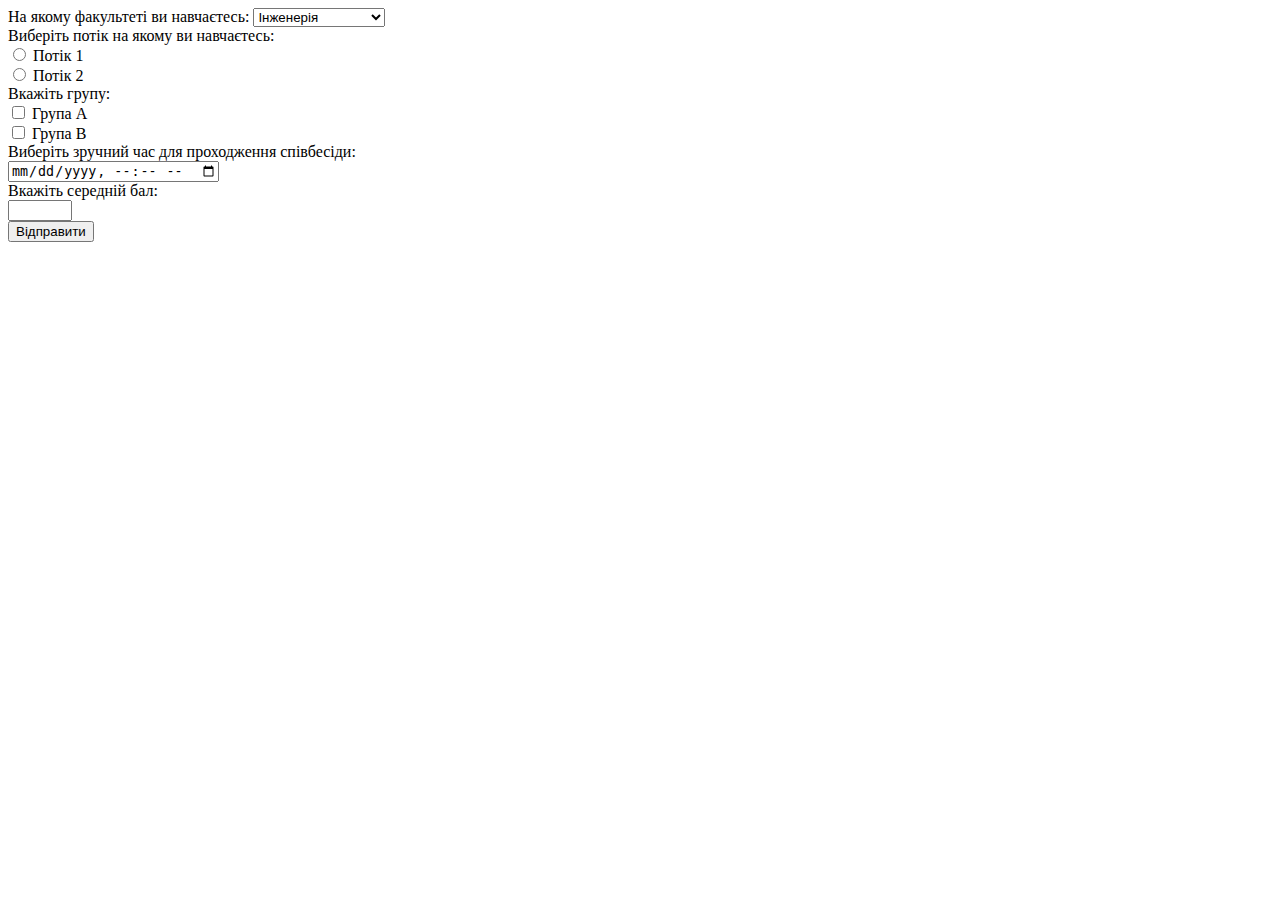
<file: блок 2/Lab1/index.html>
<!DOCTYPE html>
<html lang="en">
<head>
    <meta charset="UTF-8">
    <meta name="viewport" content="width=device-width, initial-scale=1.0">
    <title>Опитування</title>
</head>
<body>
    <form id="surveyForm">
        <label for="faculty">На якому факультеті ви навчаєтесь:</label>
        <select id="faculty" name="faculty">
            <option value="engineering">Інженерія</option>
            <option value="humanities">Гуманітарні науки</option>
            <option value="science">Природничі науки</option>
        </select><br>

        <label>Виберіть потік на якому ви навчаєтесь:</label><br>
        <input type="radio" id="stream1" name="stream" value="stream1">
        <label for="stream1">Потік 1</label><br>
        <input type="radio" id="stream2" name="stream" value="stream2">
        <label for="stream2">Потік 2</label><br>

        <label>Вкажіть групу:</label><br>
        <input type="checkbox" id="groupA" name="group" value="groupA">
        <label for="groupA">Група A</label><br>
        <input type="checkbox" id="groupB" name="group" value="groupB">
        <label for="groupB">Група B</label><br>

        <label for="interviewTime">Виберіть зручний час для проходження співбесіди:</label><br>
        <input type="datetime-local" id="interviewTime" name="interviewTime"><br>

        <label for="averageScore">Вкажіть середній бал:</label><br>
        <input type="number" id="averageScore" name="averageScore" min="0" max="100"><br>

        <button type="submit">Відправити</button>
    </form>

    <script>
        // Зберігаємо результати опитування у localStorage
        document.getElementById('surveyForm').addEventListener('submit', function(event) {
            event.preventDefault();
            const formData = new FormData(this);
            const surveyData = {};
            for (const [key, value] of formData.entries()) {
                surveyData[key] = value;
            }
            const surveys = JSON.parse(localStorage.getItem('surveys')) || [];
            surveys.push(surveyData);
            localStorage.setItem('surveys', JSON.stringify(surveys));
            alert('Дякуємо за участь у опитуванні!');
            this.reset();
        });

        // Приклади фільтрів за допомогою JavaScript
        const surveys = JSON.parse(localStorage.getItem('surveys')) || [];

        // Вивести на сторінку учасників опитування лише з одного факультету
        const engineeringStudents = surveys.filter(survey => survey.faculty === 'engineering');
        console.log('Учасники з факультету Інженерії:', engineeringStudents);

        // Вивести учасників, які можуть прийти на співбесіду в певний день і час
        const specificInterviewTime = '2024-04-04T12:00'; // Припустимо, це конкретний день і час
        const availableParticipants = surveys.filter(survey => new Date(survey.interviewTime) > new Date(specificInterviewTime));
        console.log('Учасники, які можуть прийти на співбесіду:', availableParticipants);

        // Вивести учасників з середнім балом від 3 до 4
        const filteredByScore = surveys.filter(survey => survey.averageScore >= 3 && survey.averageScore <= 4);
        console.log('Учасники з середнім балом від 3 до 4:', filteredByScore);
    </script>
</body>
</html>
</file>
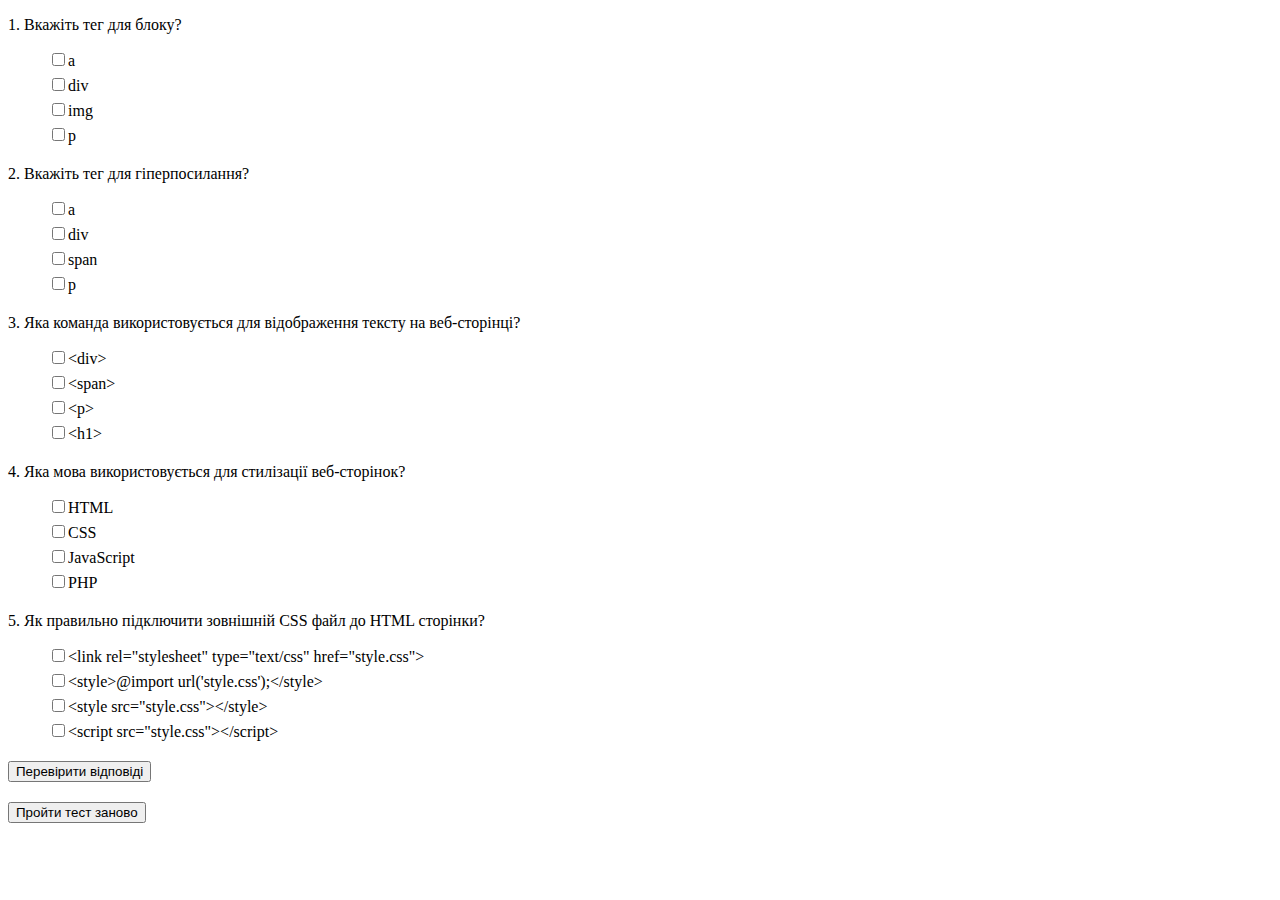
<file: блок 2/Lab2/index.html>
<!DOCTYPE html>
<html lang="en">
<head>
  <meta charset="UTF-8">
  <meta name="viewport" content="width=device-width, initial-scale=1.0">
  <title>Тест з WEB дизайну</title>
  <link rel="stylesheet" href="styles.css">
</head>
<body>
  <div id="test-container">
    
  </div>
  
  <button id="submit-btn">Перевірити відповіді</button>
  <button id="restart-btn">Пройти тест заново</button>

  <div id="result-container">
    <!-- Тут буде відображатися результат -->
  </div>

  <script src="script.js"></script>
</body>
</html>
</file>
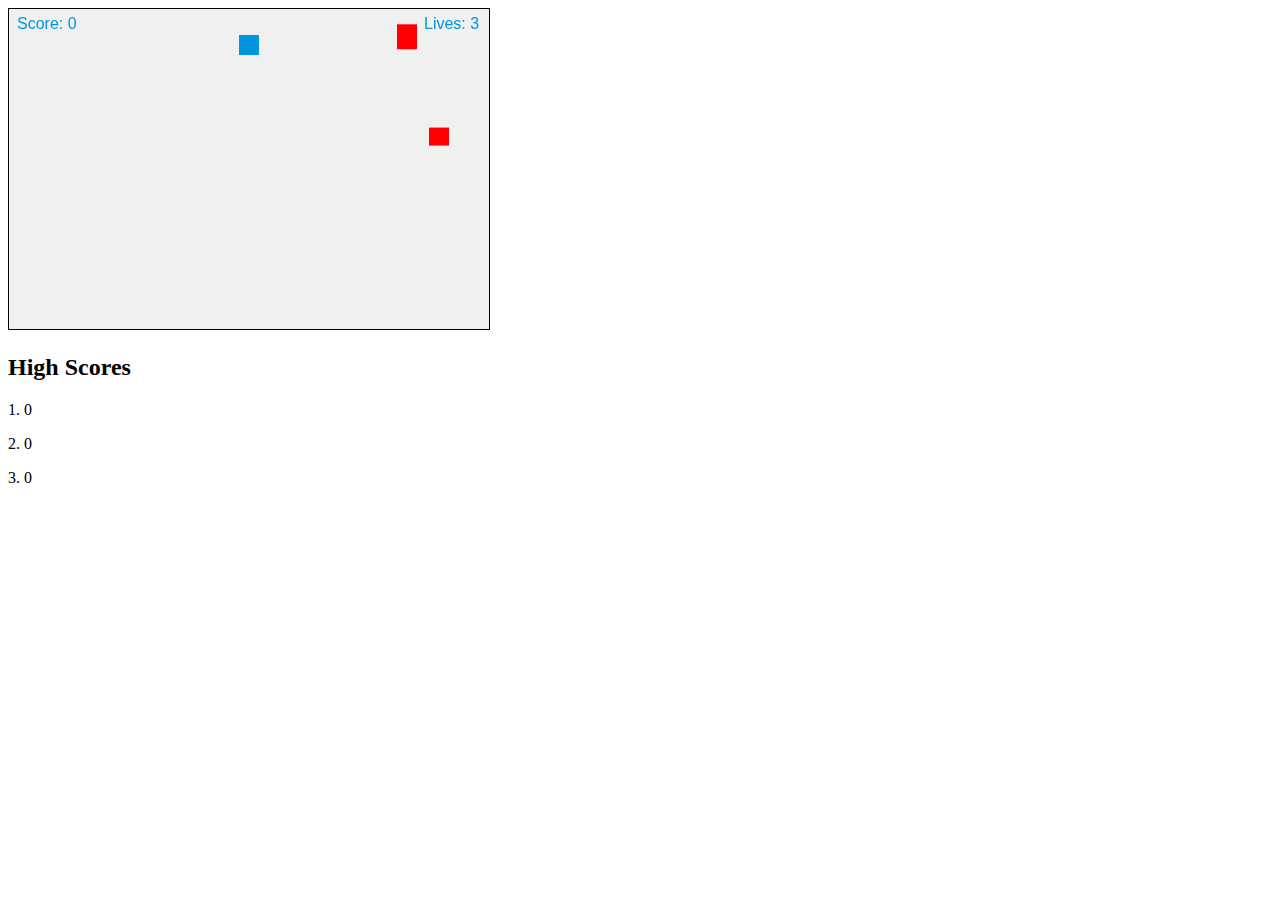
<file: блок 2/Lab3/index.html>
<!DOCTYPE html>
<html lang="en">
<head>
  <meta charset="UTF-8">
  <meta name="viewport" content="width=device-width, initial-scale=1.0">
  <title>Vertical Moving Cube Game with Obstacles</title>
  <style>
    canvas {
      border: 1px solid black;
      background-color: #f0f0f0;
    }
  </style>
</head>
<body>
  
  <canvas id="gameCanvas" width="480" height="320"></canvas>
  <button id="startAgainButton" style="display:none;">Start Again</button>
  <div id="highScores"></div>
  <script>
    const canvas = document.getElementById('gameCanvas');
    const ctx = canvas.getContext('2d');

    let cubeY = canvas.height / 2;
    let cubeWidth = 20;
    let cubeHeight = 20;
    let dy = -2;
    let score = 0;
    let lives = 3;
    let obstacles = [];
    let objects = [];
    let gameLoop;
    let highScores = [0, 0, 0];

    function drawCube() {
      ctx.clearRect(0, 0, canvas.width, canvas.height);
      ctx.beginPath();
      ctx.rect(canvas.width / 2 - cubeWidth / 2, cubeY, cubeWidth, cubeHeight);
      ctx.fillStyle = "#0095DD";
      ctx.fill();
      ctx.closePath();
    }

    function drawObstacles() {
      obstacles.forEach(function(obstacle, index) {
        ctx.beginPath();
        ctx.rect(obstacle.x, obstacle.y, obstacle.width, obstacle.height);
        ctx.fillStyle = "#FF0000";
        ctx.fill();
        ctx.closePath();
      });
    }

    function drawObjects() {
      objects.forEach(function(object, index) {
        ctx.beginPath();
        ctx.arc(object.x, object.y, object.radius, 0, Math.PI*2);
        ctx.fillStyle = "#00FF00";
        ctx.fill();
        ctx.closePath();
      });
    }

    function drawScore() {
      ctx.font = "16px Arial";
      ctx.fillStyle = "#0095DD";
      ctx.fillText("Score: " + score, 8, 20);
    }

    function drawLives() {
      ctx.font = "16px Arial";
      ctx.fillStyle = "#0095DD";
      ctx.fillText("Lives: " + lives, canvas.width - 65, 20);
    }

    function drawHighScores() {
      let highScoresText = "<h2>High Scores</h2>";
      for (let i = 0; i < highScores.length; i++) {
        highScoresText += "<p>" + (i + 1) + ". " + highScores[i] + "</p>";
      }
      document.getElementById('highScores').innerHTML = highScoresText;
    }

    function updateHighScores() {
      highScores.push(score);
      highScores.sort((a, b) => b - a);
      highScores = highScores.slice(0, 3);
    }

    function collisionDetection() {
      obstacles.forEach(function(obstacle, index) {
        if(cubeY < obstacle.y + obstacle.height &&
          cubeY + cubeHeight > obstacle.y &&
          canvas.width / 2 > obstacle.x &&
          canvas.width / 2 < obstacle.x + obstacle.width) {
          lives--;
          obstacles.splice(index, 1);
        }
      });

      objects.forEach(function(object, index) {
        let dx = canvas.width / 2 - object.x;
        let dy = cubeY - object.y;
        let distance = Math.sqrt(dx * dx + dy * dy);
        if (distance < cubeWidth + object.radius) {
          score += 10;
          objects.splice(index, 1);
        }
      });
    }

    function generateObstacle() {
      let obstacleHeight = Math.floor(Math.random() * 20) + 10;
      let obstacle = {
        x: canvas.width,
        y: Math.random() * (canvas.height - obstacleHeight),
        width: 20,
        height: obstacleHeight
      };
      obstacles.push(obstacle);
    }

    function generateObject() {
      let objectRadius = 10;
      let object = {
        x: canvas.width,
        y: Math.random() * canvas.height,
        radius: objectRadius
      };
      objects.push(object);
    }

    function draw() {
      drawCube();
      drawObstacles();
      drawObjects();
      drawScore();
      drawLives();
      drawHighScores();

      if(cubeY + dy < 0 || cubeY + dy > canvas.height - cubeHeight) {
        dy = -dy;
      }

      cubeY += dy;

      collisionDetection();

      obstacles.forEach(function(obstacle, index) {
        obstacle.x -= 2;
        if(obstacle.x + obstacle.width < 0) {
          obstacles.splice(index, 1);
        }
      });

      objects.forEach(function(object, index) {
        object.x -= 2;
        if(object.x + object.radius < 0) {
          objects.splice(index, 1);
        }
      });

      if(obstacles.length < 5 && Math.random() < 0.05) {
        generateObstacle();
      }

      if(objects.length < 5 && Math.random() < 0.03) {
        generateObject();
      }

      if(lives <= 0) {
        clearInterval(gameLoop);
        updateHighScores();
        ctx.font = "30px Arial";
        ctx.fillStyle = "#FF0000";
        ctx.fillText("Game Over!", canvas.width / 2 - 100, canvas.height / 2);
        document.getElementById('startAgainButton').style.display = "block";
      }
    }

    function startGame() {
      score = 0;
      lives = 3;
      obstacles = [];
      objects = [];
      gameLoop = setInterval(draw, 10);
      document.getElementById('startAgainButton').style.display = "none";
    }

    let startButton = document.getElementById('startAgainButton');
    startButton.addEventListener('click', startGame);

    document.addEventListener("keydown", moveCube);

    function moveCube(event) {
      if(event.key === "ArrowUp") {
        dy = -2;
      } else if(event.key === "ArrowDown") {
        dy = 2;
      }
    }

    startGame();
  </script>
</body>
</html>
</file>
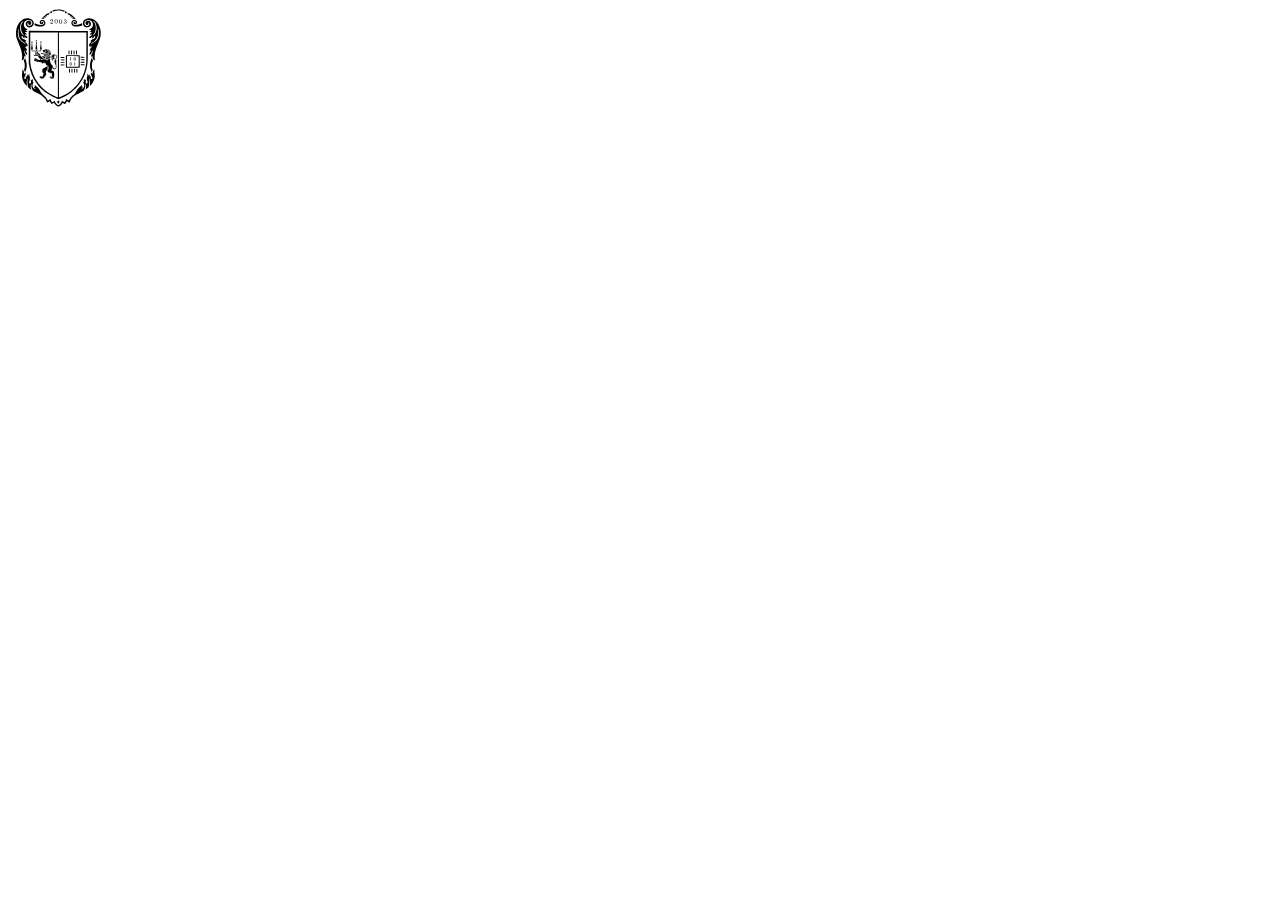
<file: блок 2/Lab3/svg.html>
<?xml version="1.0" encoding="UTF-8"?>
<!DOCTYPE svg PUBLIC "-//W3C//DTD SVG 1.1//EN" "http://www.w3.org/Graphics/SVG/1.1/DTD/svg11.dtd">
<svg version="1.0" xmlns="http://www.w3.org/2000/svg"
             width="100" height="100" viewBox="0 0 1621.000000 1848.000000"
             preserveAspectRatio="xMidYMid meet">
            
            <g transform="translate(0.000000,1848.000000) scale(0.100000,-0.100000)"
            fill="#000000" stroke="none">
            <path d="M8060 18193 c-383 -17 -748 -93 -1014 -213 -59 -26 -66 -32 -57 -48
            17 -32 117 -94 166 -103 54 -10 176 11 235 41 73 37 217 81 349 106 186 36
            548 45 752 19 164 -21 328 -62 437 -110 202 -89 307 -79 461 43 l23 19 -93 40
            c-232 101 -494 163 -809 193 -114 11 -344 17 -450 13z"/>
            <path d="M6760 17867 c-50 -33 -72 -78 -78 -156 -6 -83 8 -127 52 -170 82 -80
            226 -29 266 95 25 75 -16 179 -88 225 -56 36 -106 38 -152 6z"/>
            <path d="M9459 17867 c-107 -71 -106 -291 1 -348 81 -44 187 0 231 96 23 49
            24 78 4 136 -40 114 -154 171 -236 116z"/>
            <path d="M6495 17600 c-288 -81 -682 -334 -1059 -680 -173 -159 -354 -358
            -454 -500 l-44 -61 39 19 c104 53 355 113 601 143 56 7 102 15 102 18 0 4 -25
            23 -55 44 -64 44 -162 83 -234 93 -28 4 -51 10 -51 15 0 10 65 28 145 40 33 5
            151 12 263 16 111 3 202 9 202 12 -2 30 -137 135 -200 156 -28 9 -48 21 -45
            25 19 30 194 46 329 31 54 -6 101 -10 102 -8 2 2 -10 31 -26 65 -31 61 -98
            132 -125 132 -37 0 -10 18 42 29 78 15 231 14 338 -4 50 -8 94 -15 98 -15 13
            0 -27 51 -104 134 l-71 76 53 24 c30 13 102 38 162 56 59 18 107 37 107 42 0
            4 -4 8 -10 8 -13 0 -32 38 -39 76 l-6 31 -60 -17z"/>
            <path d="M9796 17586 c-4 -19 -15 -45 -26 -59 l-20 -25 32 -11 c18 -5 74 -22
            123 -37 100 -29 185 -63 184 -73 0 -3 -28 -28 -61 -56 -55 -45 -121 -136 -108
            -148 3 -2 41 2 85 10 88 16 341 13 385 -4 24 -10 24 -10 -11 -22 -60 -19 -138
            -108 -155 -174 l-6 -27 58 7 c110 15 294 9 359 -11 l60 -18 -51 -17 c-73 -25
            -137 -65 -178 -113 -20 -23 -36 -45 -36 -48 0 -4 91 -10 203 -13 205 -6 304
            -17 361 -41 l31 -13 -60 -13 c-94 -19 -159 -47 -215 -92 -28 -22 -49 -42 -47
            -44 2 -3 76 -16 163 -29 238 -37 371 -71 492 -126 l62 -28 -59 87 c-266 387
            -791 836 -1224 1048 -107 52 -297 124 -328 124 -4 0 -10 -15 -13 -34z"/>
            <path d="M2330 16563 c-317 -34 -630 -149 -880 -325 -132 -92 -150 -108 -285
            -243 -158 -158 -213 -224 -328 -401 -370 -565 -548 -1333 -487 -2100 30 -369
            97 -591 418 -1389 347 -865 352 -876 462 -1210 87 -264 157 -542 195 -780 26
            -163 55 -465 55 -578 0 -143 -33 -481 -59 -617 -12 -58 -21 -109 -21 -114 0
            -5 23 -6 52 -3 97 12 216 88 301 192 93 114 107 163 107 371 0 146 12 222 40
            264 19 27 76 -47 101 -132 12 -40 25 -77 29 -81 10 -11 46 53 70 124 35 104
            19 217 -47 339 -100 181 -125 235 -157 331 -56 167 -67 350 -28 449 l10 25 5
            -25 c3 -14 18 -81 33 -150 28 -133 80 -293 120 -372 29 -57 205 -243 288 -305
            73 -54 77 -50 84 87 8 159 -18 240 -142 446 -92 154 -114 206 -119 276 -4 65
            4 74 39 45 41 -34 101 -70 158 -95 l48 -22 -6 58 c-23 194 -88 326 -248 503
            -66 74 -118 140 -151 192 -21 33 -14 34 64 11 75 -22 140 -57 182 -96 l35 -34
            6 28 c12 62 -20 161 -78 243 -20 27 -32 51 -27 53 13 4 126 -43 163 -69 18
            -12 50 -40 71 -61 21 -21 42 -38 47 -38 16 0 41 145 41 236 0 177 -52 274
            -251 472 -95 96 -143 152 -159 186 -12 26 -19 51 -16 55 4 3 51 6 106 6 54 0
            99 1 99 1 0 18 -39 98 -66 135 -52 71 -144 132 -317 210 -160 73 -249 117
            -307 154 -121 77 -199 196 -208 317 -5 66 -4 68 31 103 32 32 40 35 90 35 49
            0 58 -3 80 -30 14 -16 33 -53 42 -82 27 -82 71 -164 107 -197 43 -41 121 -69
            210 -78 l72 -6 -36 64 c-50 91 -71 162 -65 216 2 24 7 46 10 49 12 12 56 -23
            139 -111 49 -51 109 -103 137 -118 61 -34 148 -51 214 -42 l50 7 -6 77 c-10
            153 -69 233 -252 343 -61 37 -122 79 -137 95 -34 36 -58 92 -58 138 0 32 2 35
            30 35 40 0 121 -32 202 -79 l66 -39 5 24 c9 49 -3 156 -23 202 -28 62 -57 92
            -162 164 -72 49 -118 93 -118 111 0 3 46 8 103 11 56 4 131 14 167 22 75 17
            170 53 170 64 0 5 -15 12 -32 15 -108 23 -365 199 -328 224 8 6 27 11 41 11
            42 0 191 41 240 66 55 27 101 65 129 104 l20 28 -67 12 c-297 51 -561 299
            -618 580 -26 124 -31 360 -11 460 34 170 139 358 249 448 89 72 185 128 286
            167 118 46 199 58 344 53 146 -5 244 -35 376 -113 244 -146 343 -379 266 -624
            -44 -139 -143 -247 -290 -318 -242 -115 -471 -60 -567 135 -30 61 -33 74 -33
            162 0 83 4 103 28 155 46 98 102 145 173 145 l37 0 -20 -22 c-83 -92 -91 -226
            -18 -335 69 -104 236 -151 343 -95 61 32 120 95 150 161 23 48 27 69 27 156 0
            92 -3 106 -32 167 -112 237 -424 338 -670 217 -239 -116 -368 -422 -298 -703
            34 -135 138 -272 269 -357 215 -140 530 -158 756 -44 240 122 431 416 447 691
            26 424 -334 810 -838 899 -78 14 -368 19 -469 8z m-601 -500 c-7 -10 -22 -27
            -33 -39 -53 -54 -139 -167 -201 -264 -175 -272 -245 -621 -217 -1080 14 -217
            39 -352 103 -545 79 -240 211 -464 362 -616 l69 -70 -39 7 c-111 19 -283 151
            -364 277 -193 300 -311 726 -311 1117 0 228 43 457 127 665 107 266 242 436
            416 523 93 46 108 51 88 25z m-855 -1527 c-35 -204 -47 -356 -48 -636 -1 -347
            6 -396 108 -745 38 -129 132 -315 218 -431 143 -191 318 -346 623 -551 234
            -158 328 -257 363 -386 l11 -38 -23 18 c-13 10 -55 43 -93 74 -70 58 -480 332
            -543 364 -45 22 -101 68 -219 175 -244 221 -383 433 -480 731 -117 357 -136
            618 -76 1019 39 263 75 390 131 457 35 42 42 29 28 -51z"/>
            <path d="M13587 16560 c-254 -40 -463 -144 -632 -314 -88 -89 -107 -114 -153
            -206 -66 -132 -83 -197 -89 -336 -12 -244 81 -466 264 -633 76 -70 209 -141
            313 -167 91 -23 315 -15 418 15 247 72 415 229 478 446 23 80 23 240 0 321
            -66 230 -228 389 -430 425 -224 38 -456 -60 -532 -226 -132 -287 66 -607 327
            -531 190 55 262 269 138 410 -22 24 -39 47 -39 50 0 15 71 4 111 -17 158 -84
            191 -360 60 -509 -76 -85 -206 -134 -331 -125 -189 15 -379 135 -447 284 -25
            55 -53 191 -53 260 0 128 54 248 160 353 61 62 95 86 186 132 148 75 228 92
            388 85 147 -6 233 -29 371 -97 129 -64 243 -153 296 -232 136 -200 186 -401
            160 -643 -14 -129 -32 -198 -78 -291 -105 -212 -331 -394 -546 -441 -42 -9
            -77 -19 -77 -23 0 -4 15 -24 34 -46 61 -71 180 -119 369 -149 l38 -6 -20 -25
            c-52 -67 -236 -181 -318 -199 -49 -10 -48 -21 2 -44 68 -32 157 -50 283 -57
            77 -5 112 -11 112 -19 0 -20 -42 -59 -116 -107 -143 -92 -176 -144 -182 -290
            l-4 -98 108 56 c68 35 127 58 155 61 l47 5 -4 -40 c-8 -95 -50 -144 -194 -230
            -176 -105 -242 -195 -256 -351 l-7 -69 56 -7 c31 -4 77 -2 106 4 95 20 129 45
            264 191 43 45 112 89 123 77 2 -2 0 -38 -6 -81 -8 -66 -20 -101 -77 -233 -7
            -18 68 -17 142 2 100 26 109 36 219 248 60 113 74 127 131 127 61 0 98 -21
            120 -66 25 -53 15 -115 -34 -213 -53 -105 -108 -149 -301 -243 -387 -187 -403
            -196 -461 -253 -45 -44 -119 -155 -119 -178 0 -3 24 -3 54 0 30 3 75 2 100 -1
            55 -9 58 -23 21 -94 -30 -57 -49 -79 -140 -157 -237 -204 -283 -331 -234 -647
            6 -38 15 -68 19 -68 5 0 17 10 27 23 43 55 183 136 262 152 l35 7 -32 -40
            c-52 -65 -84 -147 -90 -226 l-5 -71 41 37 c58 53 138 91 235 112 15 4 27 2 27
            -3 0 -14 -109 -156 -166 -216 -145 -155 -223 -311 -240 -485 l-7 -72 62 32
            c35 17 82 49 106 71 l44 40 7 -38 c13 -68 -18 -154 -111 -308 -104 -171 -127
            -231 -133 -349 -5 -89 12 -226 28 -226 17 0 133 95 176 145 165 191 248 361
            306 629 13 58 26 106 30 106 16 0 30 -121 25 -220 -8 -167 -69 -345 -176 -520
            -98 -161 -117 -303 -56 -437 30 -68 52 -95 59 -72 2 8 12 42 22 77 18 67 72
            141 92 128 22 -13 32 -84 37 -244 5 -183 22 -254 81 -341 85 -126 229 -227
            341 -238 53 -6 55 -5 49 15 -14 44 -46 251 -52 332 -3 47 -10 118 -15 158 -17
            134 -10 374 16 601 66 572 191 980 635 2076 345 851 399 1035 456 1550 19 175
            14 535 -10 720 -103 784 -428 1448 -903 1845 -293 244 -595 385 -953 445 -112
            19 -458 28 -543 15z m1070 -501 c174 -66 286 -176 393 -389 159 -316 235 -774
            186 -1110 -48 -324 -152 -611 -304 -843 -77 -117 -247 -243 -357 -263 l-39 -7
            44 53 c79 93 162 202 241 318 86 126 147 271 199 478 45 178 54 275 55 559 0
            227 -3 276 -22 384 -56 304 -179 549 -378 749 -51 50 -89 92 -84 92 5 0 34
            -10 66 -21z m857 -1481 c52 -70 80 -168 123 -433 33 -210 37 -455 10 -630 -24
            -151 -83 -404 -118 -498 -38 -104 -116 -251 -186 -350 -62 -87 -245 -278 -353
            -368 -36 -30 -67 -57 -70 -60 -3 -4 -48 -28 -100 -54 -52 -26 -117 -64 -145
            -85 -27 -20 -117 -85 -200 -143 -82 -59 -163 -119 -180 -133 -16 -15 -43 -39
            -59 -53 l-29 -26 7 35 c22 119 120 228 341 376 440 295 624 490 790 838 98
            205 143 371 166 617 19 211 4 616 -37 947 -7 61 4 67 40 20z"/>
            <path d="M6843 16416 c-65 -21 -113 -55 -144 -105 -24 -37 -29 -56 -29 -107 0
            -54 3 -66 29 -93 64 -68 158 -12 125 74 -4 9 -26 25 -50 36 -48 20 -53 35 -27
            79 38 66 173 100 243 62 52 -28 83 -93 76 -159 -9 -81 -59 -179 -128 -253 -13
            -14 -50 -54 -82 -90 -33 -36 -75 -83 -95 -105 -86 -95 -121 -140 -121 -157 0
            -17 16 -18 264 -18 146 0 267 3 269 8 3 4 8 60 12 125 7 112 7 117 -12 117
            -16 0 -23 -13 -36 -60 -25 -89 -37 -94 -203 -88 -75 3 -140 10 -146 16 -16 16
            5 43 89 113 125 103 145 120 205 183 75 77 102 132 102 211 0 36 -7 72 -17 91
            -26 51 -92 100 -156 118 -68 19 -111 19 -168 2z"/>
            <path d="M7700 16421 c-105 -34 -173 -118 -205 -253 -18 -75 -20 -256 -4 -330
            44 -204 184 -306 353 -256 52 16 124 87 155 153 65 140 64 402 -4 535 -24 48
            -82 108 -129 132 -43 22 -127 32 -166 19z m146 -72 c60 -56 84 -157 84 -351
            -1 -271 -50 -388 -165 -388 -67 0 -117 42 -143 119 -23 67 -34 256 -23 387 14
            159 42 227 106 255 36 16 113 4 141 -22z"/>
            <path d="M8535 16421 c-151 -39 -235 -215 -222 -466 13 -250 112 -385 281
            -385 177 0 286 163 285 430 0 255 -95 407 -264 424 -27 3 -63 1 -80 -3z m129
            -61 c76 -47 100 -150 94 -408 -4 -159 -7 -183 -29 -237 -29 -71 -71 -105 -131
            -105 -69 0 -116 40 -146 125 -14 41 -17 85 -17 255 0 246 9 294 66 351 34 34
            45 39 85 39 29 0 59 -8 78 -20z"/>
            <path d="M9332 16411 c-88 -30 -132 -85 -132 -166 0 -73 53 -108 108 -69 30
            21 28 54 -8 99 -29 37 -30 39 -13 58 44 49 152 63 211 27 43 -27 62 -74 62
            -157 0 -75 -20 -121 -62 -144 -13 -7 -59 -16 -103 -19 -72 -4 -80 -7 -80 -25
            0 -18 7 -20 85 -20 143 0 183 -41 184 -190 1 -92 -17 -134 -74 -172 -26 -18
            -47 -23 -102 -23 -80 0 -129 18 -154 55 -17 27 -17 27 19 60 41 38 48 75 21
            113 -22 31 -73 30 -104 -3 -19 -20 -24 -36 -23 -73 2 -120 95 -192 247 -192
            148 0 251 61 282 167 34 119 -19 225 -134 270 l-43 16 50 28 c69 40 94 79 99
            154 6 96 -42 171 -132 205 -53 20 -147 20 -204 1z"/>
            <path d="M5072 16250 c-167 -44 -282 -149 -333 -305 -20 -60 -21 -74 -12 -145
            17 -129 75 -220 174 -275 51 -28 61 -30 164 -30 124 0 170 15 240 76 46 41 70
            91 86 183 14 80 3 129 -35 165 -49 46 -167 37 -227 -17 -33 -30 -42 -76 -26
            -140 11 -41 -11 -52 -59 -29 -47 23 -74 70 -74 131 0 131 100 207 277 208 70
            1 90 -3 137 -26 157 -77 220 -270 141 -433 -97 -197 -360 -305 -670 -273 -366
            37 -833 190 -1009 329 -21 17 -39 31 -40 31 0 0 -1 -46 -2 -103 -1 -96 -16
            -168 -59 -269 -5 -13 4 -22 44 -42 269 -137 707 -229 1091 -229 348 -1 571 71
            724 233 74 80 107 138 141 255 47 159 37 314 -31 447 -59 117 -201 227 -340
            263 -79 21 -212 18 -302 -5z"/>
            <path d="M11021 16255 c-150 -28 -302 -132 -375 -257 -88 -151 -87 -379 2
            -554 57 -111 176 -226 297 -287 59 -29 162 -62 259 -83 322 -68 975 25 1319
            188 98 47 93 35 62 143 -9 33 -19 111 -22 173 -3 61 -8 112 -12 112 -3 0 -29
            -16 -56 -36 -159 -114 -446 -218 -799 -291 -167 -34 -410 -39 -516 -10 -108
            29 -205 81 -266 141 -148 148 -152 322 -12 471 95 102 194 127 331 85 110 -34
            179 -132 161 -233 -8 -53 -51 -97 -94 -97 l-31 0 7 49 c13 99 -58 171 -168
            171 -51 0 -59 -3 -85 -33 -37 -42 -57 -112 -51 -179 12 -138 102 -218 270
            -239 134 -17 231 16 301 104 69 84 92 161 85 281 -9 131 -54 214 -161 293
            -111 81 -293 117 -446 88z"/>
            <path d="M2700 11384 c0 -3091 -2 -2965 51 -3339 182 -1291 696 -2551 1461
            -3575 89 -119 206 -269 218 -280 3 -3 25 -30 50 -60 49 -60 62 -75 206 -234
            122 -135 398 -412 519 -519 50 -44 106 -94 125 -111 446 -398 1118 -845 1737
            -1154 292 -147 751 -345 1035 -447 l77 -27 98 32 c328 109 789 314 1158 516
            399 218 873 529 1190 783 90 72 299 243 305 251 3 3 46 42 95 85 193 170 381
            355 548 540 50 55 106 118 126 140 20 22 63 72 95 110 32 39 66 80 76 91 10
            12 58 73 107 135 862 1103 1400 2431 1587 3919 58 462 56 322 56 3284 l0 2726
            -5460 2 -5460 3 0 -2871z m4197 2566 l1183 0 0 -5989 0 -5990 -52 18 c-187 64
            -589 241 -873 383 -338 170 -562 299 -870 503 -451 299 -811 592 -1175 955
            -940 941 -1601 2120 -1934 3455 -63 255 -130 609 -155 825 -6 52 -17 131 -23
            175 -9 60 -13 795 -15 2879 l-3 2799 1366 -6 c752 -4 1900 -7 2551 -7z m6452
            -2707 c-3 -1490 -9 -2726 -13 -2748 -4 -22 -16 -119 -27 -215 -87 -756 -287
            -1523 -577 -2200 -141 -331 -359 -742 -564 -1065 -167 -263 -458 -649 -649
            -860 -20 -22 -62 -69 -94 -105 -68 -77 -394 -402 -480 -481 -132 -118 -213
            -189 -270 -235 -33 -26 -62 -51 -65 -54 -3 -3 -45 -37 -95 -76 -551 -434
            -1171 -804 -1805 -1077 -159 -68 -394 -157 -416 -157 -12 0 -14 961 -14 5990
            l0 5990 2538 0 2537 0 -6 -2707z"/>
            <path d="M4082 12582 c-22 -22 -48 -54 -56 -69 -22 -44 -35 -131 -25 -168 10
            -37 22 -49 62 -64 26 -10 27 -10 20 17 -11 36 -8 92 7 136 14 44 22 45 42 3
            27 -56 31 -94 14 -128 l-15 -31 27 7 c53 13 72 42 72 109 0 68 -27 137 -77
            195 l-30 34 -41 -41z"/>
            <path d="M3245 12289 c-46 -52 -65 -96 -65 -154 0 -62 22 -110 59 -129 16 -9
            32 -16 34 -16 3 0 -2 19 -10 43 -16 45 -8 93 22 132 13 17 16 18 25 5 17 -26
            23 -101 12 -138 -6 -20 -10 -37 -9 -38 1 -2 17 4 35 13 36 18 62 58 62 97 0
            59 -84 226 -114 226 -7 0 -30 -18 -51 -41z"/>
            <path d="M4905 12303 c-89 -96 -103 -250 -27 -295 l27 -16 0 71 c0 40 6 86 14
            102 l13 30 20 -39 c16 -32 19 -52 15 -103 l-5 -62 30 15 c36 18 58 68 58 127
            0 42 -33 106 -93 180 -19 22 -22 22 -52 -10z"/>
            <path d="M4050 11980 l0 -230 70 0 70 0 0 230 0 230 -70 0 -70 0 0 -230z"/>
            <path d="M3220 11780 l0 -150 70 0 70 0 0 150 0 150 -70 0 -70 0 0 -150z"/>
            <path d="M4870 11780 l0 -150 60 0 60 0 0 150 0 150 -60 0 -60 0 0 -150z"/>
            <path d="M4017 11603 c4 -89 0 -137 -23 -268 -20 -118 -28 -196 -28 -295 l-1
            -135 150 0 150 0 8 55 c10 69 -4 207 -40 382 -19 97 -27 165 -27 250 l-1 118
            -96 0 -97 0 5 -107z"/>
            <path d="M3204 11483 c-1 -81 -8 -137 -28 -223 -30 -126 -48 -272 -39 -326 l6
            -35 150 2 149 1 -4 121 c-4 87 -13 155 -33 237 -22 88 -29 141 -29 223 l-1
            107 -85 0 -86 0 0 -107z"/>
            <path d="M4858 11508 c3 -65 -4 -122 -33 -262 -27 -137 -35 -197 -33 -260 l3
            -81 150 0 150 0 3 40 c5 60 -15 211 -43 327 -19 77 -25 130 -25 211 l0 107
            -87 0 -88 0 3 -82z"/>
            <path d="M6115 10831 c-66 -25 -72 -26 -100 -11 -49 25 -155 17 -260 -20 -88
            -31 -135 -41 -265 -61 -101 -15 -156 -36 -190 -75 -39 -45 -38 -70 6 -134 20
            -29 53 -83 73 -121 29 -53 40 -66 51 -59 8 6 61 10 118 10 82 0 110 -4 141
            -19 56 -29 129 -108 141 -152 14 -52 -4 -118 -44 -166 -30 -34 -37 -37 -98
            -41 -77 -5 -218 27 -261 59 -16 11 -30 19 -33 17 -2 -3 -7 -32 -10 -65 -5 -46
            -3 -68 12 -98 35 -75 163 -99 236 -43 71 54 150 56 219 7 l26 -18 6 58 c2 32
            13 73 22 92 22 42 74 109 85 109 5 0 23 -12 40 -26 17 -15 32 -25 33 -23 2 2
            11 31 21 64 10 33 28 79 40 102 l21 43 62 -60 62 -59 11 37 c5 20 10 48 10 62
            0 32 18 98 29 104 5 3 22 -17 39 -44 17 -27 48 -60 69 -73 l38 -25 12 22 c7
            11 17 44 24 73 l12 52 28 -24 c35 -29 129 -65 170 -65 36 0 89 21 107 43 12
            13 6 17 -45 27 -81 17 -184 61 -235 102 -66 53 -65 53 -87 3 -22 -50 -41 -59
            -41 -20 0 32 -26 85 -42 85 -6 0 -42 -32 -79 -72 -38 -40 -71 -69 -75 -65 -7
            7 45 113 80 160 11 16 36 38 54 49 63 39 83 144 39 209 -57 85 -143 101 -272
            50z m195 -109 c0 -37 -15 -66 -53 -107 -11 -11 -26 -30 -34 -42 -22 -33 -37
            -29 -77 20 -40 49 -66 104 -66 142 l0 25 115 0 115 0 0 -38z m-372 -191 c47
            -24 52 -41 21 -72 -15 -15 -27 -19 -42 -13 -36 12 -203 16 -241 5 -46 -12 -49
            7 -6 47 21 20 30 39 30 60 0 17 5 43 10 57 8 20 7 30 -5 41 -15 16 -21 65 -8
            78 4 4 50 -36 102 -88 53 -52 115 -104 139 -115z"/>
            <path d="M6140 10692 c0 -4 13 -23 29 -42 l29 -35 27 25 c15 14 31 33 36 43 9
            15 4 17 -56 17 -36 0 -65 -4 -65 -8z"/>
            <path d="M5766 10564 c-3 -9 -6 -21 -6 -28 0 -15 56 -36 96 -36 27 1 27 2 9
            12 -11 6 -36 24 -56 40 -31 24 -38 25 -43 12z"/>
            <path d="M3082 10823 c2 -10 18 -28 37 -40 31 -21 45 -23 173 -23 140 0 170 6
            195 39 30 39 21 41 -198 41 -193 0 -210 -1 -207 -17z"/>
            <path d="M3890 10827 c0 -8 12 -24 26 -38 24 -23 33 -24 176 -27 83 -2 161 -1
            174 2 25 7 84 53 84 67 0 5 -98 9 -230 9 -184 0 -230 -3 -230 -13z"/>
            <path d="M4730 10829 c0 -6 13 -24 29 -40 l29 -29 142 0 c156 0 198 11 218 55
            l12 25 -215 0 c-147 0 -215 -3 -215 -11z"/>
            <path d="M3240 10641 c0 -69 26 -116 80 -143 32 -17 91 -18 793 -18 820 0 795
            -2 847 54 20 22 25 40 28 96 l4 70 -51 0 -51 0 0 -43 c0 -80 11 -78 -381 -75
            l-344 3 1 58 1 57 -53 0 -54 0 0 -60 0 -60 -350 0 c-394 0 -370 -5 -370 79 l0
            41 -50 0 -50 0 0 -59z"/>
            <path d="M6453 10614 c-17 -8 -39 -25 -49 -35 -17 -19 -17 -20 6 -26 14 -4 54
            -22 90 -40 89 -45 161 -53 220 -23 l44 22 -47 18 c-25 10 -69 34 -96 54 -59
            44 -120 55 -168 30z"/>
            <path d="M3913 10438 c-27 -13 -40 -69 -25 -103 22 -47 168 -58 206 -16 59 65
            -91 163 -181 119z"/>
            <path d="M4143 10422 c-10 -6 -10 -16 -1 -46 9 -29 9 -42 -1 -58 -7 -11 -11
            -21 -9 -22 2 -2 33 -11 70 -20 l67 -18 3 -158 c3 -143 5 -161 24 -187 41 -55
            76 -66 218 -72 l131 -6 -1 -35 c-1 -19 -4 -65 -8 -103 l-8 -68 -109 3 c-104 3
            -109 2 -109 -17 0 -11 19 -52 42 -90 41 -67 43 -73 43 -152 0 -80 1 -82 20
            -69 20 13 79 84 88 108 4 10 10 8 21 -6 27 -33 20 -97 -18 -170 -20 -38 -30
            -66 -23 -66 29 0 81 21 123 50 l47 31 -5 -44 c-3 -26 -19 -66 -41 -100 -27
            -42 -33 -57 -21 -57 20 0 90 36 132 68 18 14 36 22 39 18 4 -4 6 -25 6 -47 -2
            -38 -14 -65 -59 -134 -11 -16 -14 -26 -7 -22 6 4 83 28 170 52 87 25 174 52
            193 59 19 8 99 26 176 41 l141 27 -14 30 c-8 16 -17 47 -20 69 -3 21 -7 39 -8
            39 -1 0 -20 -7 -41 -16 -48 -20 -131 -20 -181 1 -32 14 -36 18 -23 28 23 18
            60 68 60 82 0 6 -25 22 -55 34 -107 44 -266 164 -308 231 -8 14 -30 74 -47
            135 -18 60 -38 122 -46 137 -28 55 -79 100 -153 138 -109 55 -149 87 -220 176
            -141 177 -173 213 -203 223 -36 13 -58 14 -75 3z"/>
            <path d="M3965 10264 c-5 -1 -22 -5 -38 -8 -36 -8 -67 -40 -67 -70 0 -48 105
            -107 164 -92 14 3 41 20 59 36 31 28 31 30 17 56 -24 44 -100 88 -135 78z"/>
            <path d="M6540 10240 c0 -19 -24 -72 -48 -109 -13 -19 -43 -1 -114 67 -54 51
            -58 53 -58 30 0 -30 -30 -119 -58 -174 l-20 -39 -17 40 c-15 36 -49 74 -67 75
            -14 0 -61 -93 -88 -173 l-27 -82 -7 41 c-10 57 -43 109 -60 95 -24 -20 -39
            -98 -33 -175 l5 -74 -59 18 -60 19 -77 -74 c-42 -41 -78 -72 -81 -69 -3 3 -6
            23 -6 44 0 29 9 49 33 79 37 46 36 47 -32 26 -76 -23 -113 -57 -131 -119 -17
            -57 -25 -206 -12 -206 29 0 141 72 193 124 l62 62 5 -45 c3 -24 3 -88 0 -141
            -5 -78 -2 -107 13 -151 l18 -54 8 49 c5 27 20 87 33 134 29 97 31 148 10 199
            -8 19 -15 37 -15 38 0 2 19 -1 41 -6 23 -6 78 -11 123 -12 l81 -2 6 70 c5 68
            46 182 73 204 8 7 28 -6 64 -40 54 -51 72 -55 72 -16 0 12 12 49 26 82 14 33
            30 74 36 92 l11 32 79 -74 c44 -41 84 -75 89 -75 5 0 9 -4 9 -10 0 -18 -56
            -11 -104 14 l-47 24 -11 -27 c-5 -14 -12 -54 -15 -89 -5 -54 -9 -63 -28 -68
            -23 -6 -83 17 -138 53 -24 16 -29 16 -37 3 -14 -22 -12 -86 5 -159 9 -35 13
            -66 10 -70 -3 -3 -57 -6 -118 -6 l-113 0 12 -45 c13 -53 5 -88 -33 -143 -50
            -71 -65 -98 -60 -104 3 -3 28 -9 54 -14 26 -5 66 -18 87 -29 22 -11 42 -17 45
            -14 9 9 7 195 -2 228 -8 28 -8 28 30 22 21 -3 77 -26 126 -50 l87 -44 7 27
            c13 47 7 155 -11 209 -10 29 -16 55 -14 57 2 3 37 -11 76 -30 55 -26 79 -45
            104 -80 29 -41 34 -44 45 -29 30 40 27 81 -11 161 -28 59 -35 84 -30 107 l7
            30 27 -55 c32 -62 43 -73 81 -83 24 -5 29 -2 43 34 22 54 20 131 -4 210 -30
            99 -27 113 15 65 47 -54 69 -124 67 -208 l-1 -68 37 -16 c42 -17 192 -31 192
            -17 0 5 -17 33 -38 61 -22 28 -58 95 -81 149 -59 138 -104 200 -182 252 -35
            23 -69 47 -76 52 -18 15 -23 12 -23 -10z"/>
            <path d="M4128 10215 c32 -40 28 -78 -9 -109 l-31 -26 31 -30 c39 -40 46 -64
            27 -100 l-14 -30 49 0 49 0 0 149 0 149 -30 6 c-16 3 -44 9 -62 12 l-31 6 21
            -27z"/>
            <path d="M5421 10204 c-24 -7 -90 -32 -146 -54 -61 -23 -120 -40 -144 -40 -53
            0 -137 32 -174 67 l-29 28 4 -72 c3 -60 8 -77 28 -98 40 -43 79 -58 145 -57
            71 1 110 15 242 88 109 60 162 78 207 71 71 -12 128 -27 156 -42 16 -9 30 -12
            30 -7 0 24 -63 92 -102 111 -52 25 -147 27 -217 5z"/>
            <path d="M3930 10066 c-28 -10 -37 -20 -44 -49 -11 -43 7 -71 61 -93 54 -23
            101 -18 134 15 16 16 29 36 29 44 0 37 -81 98 -127 96 -10 0 -34 -6 -53 -13z"/>
            <path d="M7321 9875 c-91 -22 -238 -102 -298 -163 -102 -104 -159 -272 -133
            -397 7 -32 33 -97 58 -144 131 -248 127 -236 127 -330 -1 -49 -6 -96 -13 -108
            -31 -56 69 0 102 57 16 26 21 52 21 105 0 76 7 59 -120 300 -56 107 -57 111
            -52 171 7 73 40 177 68 212 23 30 24 18 3 -39 -10 -27 -17 -76 -17 -129 -1
            -81 1 -90 45 -181 33 -69 64 -116 111 -167 62 -69 86 -116 72 -144 -4 -7 1 -4
            9 7 24 29 38 92 31 136 -4 21 -22 71 -41 111 l-35 73 51 -50 c65 -64 100 -133
            100 -198 0 -44 2 -48 16 -36 49 41 68 146 39 216 -15 36 -157 183 -176 183
            -19 0 -49 65 -48 105 1 78 13 83 37 18 12 -33 31 -68 42 -78 26 -24 78 -33
            120 -22 59 15 89 57 41 57 -41 0 -101 101 -101 170 0 35 37 89 76 112 106 62
            251 12 309 -106 72 -147 35 -300 -135 -566 -154 -242 -174 -295 -174 -455 0
            -101 3 -119 38 -220 21 -60 58 -153 82 -207 84 -183 144 -423 144 -580 0 -155
            -40 -234 -139 -275 -46 -20 -157 -20 -202 0 -78 33 -146 130 -215 308 -43 111
            -85 197 -127 259 -31 44 -139 182 -165 209 -32 33 -98 141 -138 225 -84 179
            -102 312 -80 602 8 103 7 115 -12 156 -26 53 -91 124 -96 106 -3 -7 -10 -36
            -16 -65 -13 -57 -57 -132 -97 -163 l-25 -20 -38 58 c-20 31 -48 67 -62 80
            l-26 23 -6 -38 c-8 -43 -57 -137 -111 -212 l-37 -52 -50 82 -50 81 -29 -51
            c-28 -49 -98 -111 -124 -111 -8 0 -14 22 -18 59 -6 73 -28 112 -79 141 -33 19
            -53 21 -165 21 -141 0 -241 -15 -443 -66 -201 -50 -283 -65 -410 -76 -312 -26
            -508 53 -659 264 -94 129 -256 155 -310 48 -12 -22 -21 -43 -21 -46 0 -3 25
            -5 55 -5 77 0 128 -27 149 -80 21 -54 21 -55 -16 -27 -78 58 -168 75 -216 41
            -21 -14 -52 -63 -52 -81 0 -5 26 -9 58 -9 92 -1 204 -72 227 -144 10 -31 2
            -32 -27 -5 -52 48 -121 85 -157 85 -40 0 -109 -28 -128 -52 -11 -12 -9 -17 11
            -26 14 -6 43 -38 65 -71 22 -33 53 -68 68 -79 67 -48 175 -51 236 -6 90 66
            154 80 197 46 18 -15 22 -25 16 -46 -8 -32 -34 -44 -125 -54 l-66 -8 45 -46
            c78 -80 175 -90 245 -27 19 17 23 17 104 -7 165 -48 271 -65 438 -71 l163 -6
            24 -51 c31 -66 39 -121 27 -176 -5 -25 -8 -46 -6 -48 9 -9 52 32 81 78 l32 50
            12 -30 c12 -29 82 -100 99 -100 5 0 6 28 4 63 -5 63 8 147 31 202 13 30 13 30
            30 -42 10 -40 32 -94 49 -119 l31 -47 21 69 c12 38 27 80 34 92 17 31 52 72
            63 72 4 0 8 -25 8 -55 0 -59 29 -205 40 -205 4 0 13 13 19 29 7 15 41 59 76
            97 l64 69 1 -66 c1 -199 69 -310 277 -456 131 -91 237 -193 269 -259 27 -55
            27 -56 21 -219 -7 -211 -14 -232 -100 -320 -87 -89 -97 -108 -97 -193 0 -61 5
            -79 44 -158 52 -107 60 -138 46 -183 -5 -19 -7 -37 -5 -40 14 -13 80 35 122
            90 l48 61 7 -65 c6 -68 56 -195 57 -149 2 39 30 95 69 135 20 20 39 37 43 37
            4 0 17 -29 29 -64 18 -54 56 -122 90 -159 4 -5 18 8 30 28 27 44 55 72 91 91
            27 13 27 13 53 -40 15 -30 42 -66 62 -81 24 -19 33 -32 29 -45 -3 -10 -10 -55
            -15 -101 -17 -152 18 -356 85 -493 34 -70 34 -71 14 -88 -28 -24 -65 -9 -139
            57 -65 59 -106 75 -191 75 -68 0 -113 -26 -146 -85 -37 -65 -27 -130 27 -172
            22 -18 30 -16 30 7 0 58 58 120 112 120 21 0 21 -1 -4 -27 -49 -53 -61 -104
            -36 -157 12 -29 54 -60 67 -51 5 3 12 23 16 45 10 61 44 104 84 108 l34 3 -22
            -27 c-27 -35 -44 -98 -36 -136 l7 -31 92 6 c136 9 286 65 366 138 l33 30 -6
            132 c-3 73 -9 145 -13 160 l-7 28 39 -16 c22 -9 45 -19 51 -22 8 -3 6 12 -7
            44 -19 45 -69 105 -115 138 -19 14 -19 14 10 14 17 1 50 -8 74 -19 24 -11 45
            -19 47 -17 11 10 -54 116 -96 157 l-50 49 47 -6 c58 -6 123 10 148 37 18 20
            17 20 -14 20 -41 0 -91 21 -115 49 l-20 22 52 45 c76 67 80 79 26 80 -24 0
            -46 3 -49 6 -3 2 0 30 6 62 12 67 6 106 -26 162 -28 47 -81 79 -210 124 -176
            63 -265 146 -282 265 l-6 49 39 -32 c40 -32 108 -50 131 -34 9 6 5 27 -19 87
            -37 97 -46 190 -24 255 65 194 84 240 90 225 9 -25 7 -101 -4 -173 -10 -62
            -10 -64 21 -106 78 -110 287 -205 423 -193 109 10 216 81 266 177 39 74 53
            269 29 410 -6 36 -11 121 -11 190 0 99 4 138 21 190 11 36 21 69 21 73 0 17
            -46 -6 -84 -42 l-38 -36 5 60 c3 40 18 87 43 140 40 87 62 202 29 157 -14 -19
            -102 -72 -120 -72 -15 0 1 25 61 91 66 74 96 121 108 171 l6 28 -38 -20 c-22
            -12 -54 -25 -72 -30 l-32 -9 26 32 c80 97 115 183 101 253 l-6 36 -24 -32
            c-13 -18 -39 -44 -57 -58 -18 -15 -52 -46 -75 -71 -24 -24 -43 -39 -43 -33 0
            29 58 159 130 291 107 198 144 306 144 431 1 133 -19 187 -98 266 -95 94 -198
            134 -341 133 -44 0 -104 -7 -134 -14z"/>
            <path d="M3934 9868 c-22 -10 -44 -47 -44 -73 0 -12 -25 -15 -122 -17 l-123
            -3 0 -50 0 -50 453 -3 452 -2 0 55 0 55 -129 0 -129 0 -12 35 c-19 59 -38 65
            -190 64 -74 0 -145 -5 -156 -11z"/>
            <path d="M5445 9648 c-63 -63 -192 -72 -251 -17 l-23 22 -12 -29 c-40 -106 75
            -206 185 -159 17 7 18 4 11 -36 -4 -24 -18 -68 -31 -98 -13 -29 -24 -55 -24
            -57 0 -2 20 -4 44 -4 34 0 50 6 73 28 16 15 32 33 34 41 14 40 69 -67 69 -132
            0 -24 6 -51 13 -61 12 -16 16 -13 40 33 15 28 31 73 34 101 3 28 10 53 14 56
            5 3 22 -17 39 -44 30 -50 126 -139 137 -128 7 7 -5 46 -43 136 -25 60 -26 72
            -21 159 l7 94 -52 -52 c-36 -35 -66 -55 -93 -62 -22 -5 -50 -14 -63 -19 -13
            -6 -33 -10 -46 -10 -22 0 -22 2 -19 93 2 50 5 109 6 130 3 42 0 44 -28 15z"/>
            <path d="M6593 9629 c-24 -15 -37 -37 -58 -94 -15 -41 -29 -75 -30 -75 -2 0
            -14 19 -28 43 -14 23 -42 52 -64 64 l-38 21 0 -86 c0 -70 -5 -97 -23 -139
            l-24 -52 -56 46 c-45 37 -107 73 -124 73 -2 0 -3 -37 -3 -83 -1 -78 -26 -187
            -44 -187 -4 0 -22 11 -41 25 -42 31 -131 65 -171 65 -26 0 -29 -2 -19 -19 22
            -41 7 -116 -31 -157 -19 -20 -19 -20 12 -50 17 -16 40 -44 51 -63 l21 -34 24
            29 c12 16 30 50 39 77 8 26 19 47 24 47 4 0 38 -29 75 -65 l67 -64 35 75 c19
            42 40 98 46 125 6 27 17 49 24 49 19 0 81 -59 125 -117 21 -29 42 -53 46 -53
            5 0 19 19 32 43 26 44 33 132 17 191 -8 27 -7 28 20 22 33 -8 103 -55 154
            -103 31 -29 37 -32 43 -18 18 47 -5 117 -58 176 -44 48 -70 88 -63 95 3 3 26
            -8 51 -25 48 -33 115 -61 148 -61 17 0 17 3 -7 34 -20 26 -125 247 -125 263 0
            7 -17 0 -47 -18z"/>
            <path d="M5604 9154 l-21 -44 49 0 c27 0 74 -9 105 -20 63 -22 63 -22 -27 45
            -36 26 -70 51 -75 56 -7 5 -19 -9 -31 -37z"/>
            <path d="M6896 9109 c-3 -17 -6 -64 -6 -103 0 -39 -5 -89 -10 -111 -5 -22 -7
            -41 -5 -44 10 -9 93 70 105 100 13 29 11 37 -26 110 -21 43 -42 78 -45 78 -4
            1 -9 -13 -13 -30z"/>
            <path d="M6063 7694 c-97 -116 -244 -203 -513 -304 -91 -34 -181 -73 -201 -87
            -42 -28 -86 -105 -118 -207 -39 -121 -75 -173 -146 -209 l-30 -15 49 -7 c27
            -4 87 -5 133 -2 45 3 83 4 83 2 0 -2 -32 -23 -70 -45 -43 -25 -83 -58 -100
            -82 -38 -52 -39 -71 -4 -58 27 11 144 14 144 4 0 -3 -20 -34 -45 -68 -25 -35
            -45 -69 -45 -76 0 -18 85 -4 145 25 27 13 51 22 53 20 4 -4 -18 -48 -28 -55
            -4 -3 -19 -23 -34 -44 -20 -30 -26 -51 -26 -94 l0 -56 33 34 c34 35 83 60 118
            60 21 0 21 -1 -4 -26 -24 -23 -46 -88 -35 -99 2 -3 20 0 39 5 43 13 112 13
            104 1 -3 -6 -31 -24 -63 -42 -79 -45 -175 -143 -190 -195 -7 -23 -15 -81 -18
            -130 -7 -108 -18 -140 -55 -159 -50 -26 -109 -19 -201 25 -155 74 -265 60
            -315 -40 -13 -24 -23 -58 -23 -76 0 -32 35 -94 57 -101 7 -3 15 7 18 20 11 41
            49 69 102 74 l48 5 -34 -26 c-75 -57 -92 -122 -43 -169 15 -15 31 -27 35 -27
            4 0 24 18 45 39 24 25 53 43 80 51 69 18 77 9 25 -30 -78 -57 -81 -111 -10
            -164 l27 -20 43 41 c71 69 125 87 314 102 61 5 117 12 123 16 29 18 52 174 40
            270 -4 33 -6 61 -5 63 2 2 9 -3 16 -10 16 -16 83 -58 92 -58 3 0 1 15 -4 33
            -5 17 -7 49 -3 70 l6 39 27 -25 c26 -24 90 -61 96 -55 1 2 -1 30 -6 63 -9 64
            -1 185 12 185 4 0 12 -6 16 -13 14 -22 65 -57 83 -57 15 0 17 7 13 44 -3 27 1
            63 11 92 27 80 19 125 -57 319 -34 86 -17 162 53 234 l38 39 -29 12 c-34 15
            -76 54 -95 92 l-14 28 46 -25 c47 -25 93 -31 153 -19 36 7 40 20 10 29 -42 14
            -153 135 -137 150 2 2 30 -9 64 -25 33 -16 79 -32 102 -36 38 -6 42 -4 42 13
            0 35 30 107 55 133 l25 26 -25 48 c-30 60 -33 149 -9 253 9 38 14 93 12 126
            -3 36 0 57 6 57 15 -1 86 -35 114 -56 22 -16 22 -16 22 18 0 47 -51 105 -128
            146 -33 18 -62 32 -65 32 -3 0 -23 -20 -44 -46z"/>
            <path d="M6203 7493 c1 -16 -2 -69 -7 -119 -9 -99 1 -156 33 -196 l20 -23 31
            67 c34 73 51 189 32 224 -6 11 -33 32 -60 47 l-50 27 1 -27z"/>
            <path d="M10095 10619 c-11 -7 -23 -17 -27 -23 -12 -17 -10 -644 2 -666 12
            -22 72 -44 98 -36 10 4 28 15 40 27 22 20 22 24 22 342 0 251 -3 327 -13 341
            -16 22 -94 31 -122 15z"/>
            <path d="M10564 10620 c-12 -5 -25 -13 -28 -18 -3 -5 -6 -157 -6 -337 -1 -291
            1 -329 16 -346 37 -41 121 -32 143 17 7 17 11 127 11 339 l0 314 -26 20 c-28
            22 -73 26 -110 11z"/>
            <path d="M11020 10618 c-35 -19 -39 -66 -36 -401 2 -312 2 -308 78 -322 33 -6
            41 -3 68 24 l31 30 -3 325 c-2 230 -6 328 -15 337 -17 17 -94 22 -123 7z"/>
            <path d="M11455 10605 l-25 -24 0 -310 c0 -172 4 -321 10 -335 12 -33 72 -52
            113 -37 54 21 58 50 55 388 l-3 305 -24 19 c-34 28 -96 25 -126 -6z"/>
            <path d="M10668 9760 l-1036 -5 -26 -24 c-15 -14 -31 -41 -37 -60 -7 -24 -9
            -389 -7 -1093 l3 -1057 30 -31 c61 -64 -26 -60 1245 -60 1270 0 1200 -3 1253
            59 l27 33 0 1071 c0 1057 0 1072 -20 1105 -36 59 -83 72 -250 69 -80 -1 -612
            -4 -1182 -7z m1238 -203 l24 -28 0 -920 c0 -989 1 -962 -49 -989 -13 -7 -357
            -10 -1033 -10 -1125 0 -1044 -5 -1074 66 -20 47 -21 1825 -1 1864 26 52 -11
            50 1085 47 l1024 -2 24 -28z"/>
            <path d="M11134 9311 c-47 -22 -86 -68 -110 -132 -20 -53 -24 -215 -6 -275 63
            -215 325 -214 385 2 20 70 22 175 5 242 -36 146 -155 217 -274 163z m127 -53
            c37 -39 52 -89 57 -191 4 -74 0 -114 -13 -163 -29 -108 -95 -142 -152 -78 -33
            36 -47 97 -47 209 -1 117 14 177 54 217 34 34 71 36 101 6z"/>
            <path d="M10363 9313 c-40 -4 -43 -6 -43 -33 0 -25 4 -29 33 -32 l32 -3 5
            -245 5 -245 50 0 50 0 3 283 2 282 -47 -2 c-27 -1 -67 -3 -90 -5z"/>
            <path d="M10406 8429 c-96 -22 -155 -113 -163 -251 -10 -150 36 -266 119 -307
            86 -41 196 -15 243 58 86 132 65 388 -38 465 -48 36 -103 48 -161 35z m111
            -87 c32 -48 46 -133 40 -232 -7 -104 -20 -149 -52 -184 -32 -35 -73 -34 -108
            2 -75 78 -74 352 0 435 12 13 28 17 57 15 33 -2 44 -9 63 -36z"/>
            <path d="M11168 8417 c-76 -10 -78 -11 -78 -38 0 -24 4 -28 33 -31 l32 -3 5
            -245 5 -245 50 0 50 0 0 284 c0 182 -4 285 -10 286 -5 1 -45 -3 -87 -8z"/>
            <path d="M12294 9425 c-23 -23 -26 -33 -21 -72 9 -81 -5 -78 362 -78 314 0
            325 1 345 21 11 11 23 36 26 55 5 29 1 41 -19 65 l-25 29 -321 3 -321 3 -26
            -26z"/>
            <path d="M8610 9413 c-26 -9 -40 -36 -40 -78 0 -76 10 -81 175 -89 80 -4 231
            -4 336 0 185 7 191 8 206 30 25 38 19 94 -12 121 -26 23 -27 23 -338 22 -172
            0 -319 -3 -327 -6z"/>
            <path d="M12306 8984 c-24 -23 -21 -109 4 -134 19 -19 33 -20 344 -20 l325 0
            20 26 c31 39 28 97 -5 123 -26 20 -38 21 -350 21 -280 0 -325 -2 -338 -16z"/>
            <path d="M8613 8962 c-34 -22 -35 -132 -1 -153 7 -5 158 -9 334 -9 365 0 360
            -1 371 77 5 35 2 45 -20 67 l-26 26 -323 0 c-178 0 -328 -4 -335 -8z"/>
            <path d="M12306 8521 c-10 -11 -20 -37 -23 -59 -5 -34 -1 -45 21 -67 l26 -26
            326 3 326 3 20 25 c24 29 20 90 -8 121 -16 18 -34 19 -344 19 -310 0 -328 -1
            -344 -19z"/>
            <path d="M8630 8507 c-37 -9 -53 -45 -44 -96 13 -74 -1 -71 359 -71 365 0 361
            -1 372 75 4 31 0 46 -15 65 l-20 25 -311 5 c-171 3 -325 1 -341 -3z"/>
            <path d="M12350 8071 c-44 -8 -64 -45 -55 -102 12 -69 10 -69 367 -69 303 0
            319 1 338 20 41 41 38 108 -7 137 -24 16 -58 18 -318 19 -159 1 -306 -1 -325
            -5z"/>
            <path d="M8615 8025 c-19 -18 -25 -35 -25 -65 0 -30 6 -47 25 -65 l24 -25 304
            0 c194 0 315 4 335 11 38 13 59 69 42 114 -19 50 -50 55 -380 55 l-301 0 -24
            -25z"/>
            <path d="M10169 7249 c-15 -5 -30 -20 -33 -32 -3 -12 -6 -162 -6 -333 0 -292
            1 -313 19 -335 15 -19 29 -24 66 -24 86 0 95 32 95 360 0 220 -7 328 -24 350
            -14 20 -82 28 -117 14z"/>
            <path d="M10646 7250 c-16 -5 -33 -15 -37 -22 -5 -7 -9 -160 -9 -339 0 -302 1
            -327 18 -342 26 -24 79 -32 106 -17 43 23 46 45 46 375 l0 314 -26 20 c-28 22
            -51 25 -98 11z"/>
            <path d="M11100 7249 c-13 -5 -28 -15 -32 -22 -4 -7 -8 -159 -8 -338 0 -319 0
            -326 21 -345 29 -26 99 -26 125 0 18 18 19 39 22 345 2 254 0 330 -10 343 -16
            21 -84 31 -118 17z"/>
            <path d="M11524 7225 l-25 -25 3 -319 c3 -291 5 -321 21 -339 22 -25 69 -35
            102 -22 50 19 55 52 55 380 l0 301 -25 24 c-34 35 -96 35 -131 0z"/>
            <path d="M1992 9184 c-6 -47 -22 -109 -35 -138 -23 -50 -99 -137 -165 -187
            l-33 -25 40 -104 c216 -577 231 -1117 43 -1604 -24 -63 -25 -69 -9 -81 27 -19
            86 -125 103 -184 9 -29 21 -103 28 -165 l12 -111 43 65 c87 132 179 353 233
            558 157 602 94 1259 -184 1916 -32 77 -60 141 -61 143 -2 1 -9 -36 -15 -83z"/>
            <path d="M14291 9142 c-138 -325 -227 -658 -261 -987 -15 -146 -13 -450 5
            -599 30 -252 108 -530 206 -736 49 -103 125 -230 138 -230 3 0 7 35 9 78 6
            149 39 258 107 346 33 44 37 53 27 75 -116 281 -152 452 -152 726 0 304 50
            554 182 908 l41 109 -49 41 c-128 109 -172 186 -181 317 -3 44 -9 80 -12 80
            -3 0 -30 -57 -60 -128z"/>
            <path d="M1464 7104 c44 -115 50 -143 54 -284 3 -123 -1 -178 -26 -360 -43
            -304 -43 -303 -43 -494 0 -297 52 -556 171 -860 105 -268 228 -479 406 -696
            42 -51 265 -271 315 -311 l42 -33 -7 29 c-40 155 -56 308 -56 529 0 264 38
            499 109 679 30 75 90 191 96 185 2 -2 -3 -26 -10 -55 -77 -298 -84 -799 -16
            -1213 23 -139 74 -347 95 -389 15 -29 212 -209 331 -302 71 -56 201 -146 243
            -168 l23 -12 -24 48 c-70 137 -110 334 -111 538 -1 164 13 264 50 365 24 63
            89 170 104 170 4 0 0 -28 -9 -62 -23 -94 -22 -434 2 -546 47 -213 126 -418
            230 -595 48 -80 66 -102 110 -130 95 -61 288 -162 712 -375 461 -232 651 -339
            862 -485 478 -331 776 -703 919 -1145 21 -65 39 -119 41 -121 10 -15 241 102
            415 211 43 26 82 48 86 48 5 0 34 -46 64 -102 86 -160 259 -428 276 -428 38 0
            250 105 360 177 46 30 85 53 86 52 2 -2 15 -31 30 -63 91 -202 291 -411 531
            -556 88 -53 227 -120 249 -120 25 0 232 108 326 170 113 75 266 225 334 327
            26 40 63 110 83 155 20 46 37 85 39 86 1 2 22 -10 46 -26 93 -64 384 -202 425
            -202 20 0 231 327 303 471 17 32 32 59 35 59 2 0 42 -25 89 -55 86 -56 349
            -189 397 -200 24 -6 26 -3 37 44 18 78 79 235 134 346 208 417 565 760 1128
            1086 69 40 325 174 570 299 245 124 503 259 574 299 l128 73 60 92 c122 189
            213 408 259 626 29 139 32 384 5 508 -10 46 -16 86 -14 88 8 7 68 -84 92 -138
            51 -116 61 -179 61 -388 0 -149 -4 -215 -18 -280 -22 -106 -52 -200 -84 -263
            -13 -27 -23 -51 -21 -52 12 -12 321 217 433 320 116 108 147 140 159 164 17
            33 61 209 81 324 60 352 60 897 -1 1226 -8 46 -13 85 -10 88 9 10 76 -127 110
            -227 105 -313 125 -767 48 -1098 -11 -46 -16 -82 -12 -80 4 2 57 47 117 100
            342 305 575 679 718 1152 61 203 87 365 92 584 6 205 -1 302 -43 581 -40 267
            -33 458 21 587 8 21 13 39 10 42 -9 9 -111 -39 -160 -76 -94 -71 -168 -206
            -201 -367 -8 -38 -17 -141 -21 -227 -3 -87 -8 -158 -10 -158 -2 0 -21 9 -41
            19 -46 23 -113 94 -171 180 -50 73 -58 72 -91 -22 -47 -132 -21 -241 129 -546
            116 -236 140 -319 123 -413 -19 -102 -87 -168 -173 -168 -80 0 -129 59 -129
            155 0 25 9 85 19 133 26 120 34 193 25 248 -6 44 -8 46 -21 28 -44 -61 -157
            -163 -169 -151 -3 2 -7 63 -10 133 -6 151 -16 203 -51 263 l-26 44 -27 -61
            c-18 -38 -50 -82 -86 -119 l-58 -58 -7 90 c-7 98 -18 133 -55 183 -34 44 -154
            103 -154 76 0 -3 7 -31 16 -62 26 -88 14 -226 -31 -382 -62 -213 -66 -231 -72
            -380 -7 -177 -1 -211 78 -450 52 -155 62 -196 62 -255 0 -138 -70 -227 -178
            -227 -86 0 -154 66 -176 169 -13 68 -8 118 33 283 32 130 34 205 8 262 l-13
            27 -60 -52 c-33 -29 -75 -68 -94 -86 l-33 -35 0 32 c0 45 -44 149 -84 200
            l-34 42 -20 -43 c-11 -23 -26 -63 -33 -87 -19 -63 -16 -292 5 -414 9 -54 14
            -101 11 -104 -3 -3 -13 3 -24 12 -28 26 -116 56 -161 56 l-40 0 51 -63 c158
            -194 249 -527 205 -748 -46 -230 -193 -403 -415 -487 -141 -54 -142 -53 -28
            60 148 147 191 235 185 384 l-3 77 -54 -73 c-45 -60 -166 -168 -177 -158 -1 2
            10 30 26 63 46 99 62 156 68 241 4 80 -15 175 -38 189 -5 3 -21 -16 -34 -44
            -57 -111 -164 -221 -411 -421 -152 -124 -318 -300 -415 -441 -32 -47 -107
            -182 -165 -300 -59 -118 -131 -250 -160 -295 -55 -85 -208 -246 -360 -379 -49
            -44 -112 -99 -140 -124 -66 -60 -283 -277 -320 -321 -114 -133 -223 -300 -306
            -467 -54 -112 -67 -130 -84 -126 -68 15 -301 151 -463 269 -30 22 -31 20 -72
            -110 -56 -176 -139 -336 -223 -431 l-35 -40 -89 45 c-111 56 -246 146 -308
            205 -27 25 -49 45 -50 45 -2 0 -17 -37 -35 -82 -145 -367 -364 -634 -595 -728
            -55 -22 -58 -23 -108 -7 -89 28 -177 88 -283 192 -150 148 -261 327 -331 535
            -15 47 -29 87 -30 89 -1 2 -27 -19 -57 -47 -75 -68 -161 -124 -281 -182 -145
            -70 -138 -69 -179 -13 -50 67 -113 193 -185 368 -34 83 -66 156 -70 164 -8 12
            -24 3 -79 -42 -38 -30 -101 -76 -140 -102 -73 -47 -260 -141 -266 -134 -2 2
            -31 59 -65 126 -85 168 -201 338 -330 485 -99 113 -157 169 -386 372 -220 194
            -373 361 -470 511 -29 44 -98 170 -153 280 -109 217 -159 297 -261 420 -79 95
            -115 132 -201 205 -36 30 -67 57 -70 60 -3 3 -43 36 -90 74 -161 130 -310 298
            -335 377 -10 30 -21 23 -38 -23 -43 -117 -24 -246 58 -408 14 -28 22 -50 17
            -50 -18 0 -99 59 -133 97 -20 22 -50 62 -65 89 l-29 49 -3 -30 c-2 -16 -2 -64
            0 -106 4 -106 52 -200 150 -300 40 -41 88 -86 106 -102 39 -32 39 -32 -42 -11
            -354 91 -540 410 -471 807 30 174 126 380 228 490 l26 27 -39 0 c-45 0 -133
            -31 -161 -56 -11 -9 -22 -15 -25 -12 -3 3 2 56 10 117 20 138 20 255 2 342
            -14 66 -56 162 -76 174 -13 8 -67 -109 -81 -178 -18 -82 -17 -81 -35 -62 -10
            9 -41 35 -71 57 -30 22 -63 54 -73 71 l-19 31 -12 -30 c-7 -16 -14 -68 -17
            -115 -3 -72 1 -102 24 -185 16 -55 30 -134 32 -177 3 -69 0 -85 -23 -133 -34
            -70 -92 -107 -167 -105 -68 1 -110 29 -142 93 -44 88 -34 169 49 410 58 169
            75 255 75 380 0 126 -19 241 -60 373 -62 197 -75 331 -46 445 8 30 13 56 11
            58 -2 2 -23 -2 -47 -10 -98 -29 -158 -131 -158 -270 0 -40 -4 -68 -10 -68 -6
            0 -31 19 -57 43 -43 39 -103 142 -103 176 0 27 -42 -22 -71 -83 -33 -70 -43
            -151 -31 -263 4 -46 5 -83 1 -83 -17 0 -110 83 -140 125 -21 29 -36 42 -42 36
            -25 -25 -19 -178 15 -383 19 -117 -20 -188 -104 -188 -125 0 -218 119 -197
            253 12 73 29 115 131 322 46 94 94 202 107 240 45 133 38 289 -16 372 l-16 24
            -36 -66 c-49 -88 -100 -146 -154 -175 -25 -13 -48 -22 -50 -20 -3 3 -8 61 -11
            130 -12 232 -33 345 -85 455 -49 106 -172 218 -265 241 -26 6 -28 5 -22 -12z"/>
            <path d="M8105 1351 c-78 -20 -130 -67 -141 -127 -18 -96 68 -277 201 -422 10
            -11 24 1 74 63 94 117 151 241 151 331 0 86 -79 152 -192 159 -35 2 -76 0 -93
            -4z"/>
            </g>
            </svg>
</file>
<file: блок 2/Lab2/styles.css>
/* styles.css */
#test-container {
    margin-bottom: 20px;
  }
  
  .question {
    margin-bottom: 20px;
  }
  
  ul {
    list-style-type: none;
  }
  
  li {
    margin-bottom: 5px;
  }
  
  #submit-btn {
    display: block;
    margin-bottom: 20px;
  }
  
  #result-container {
    font-weight: bold;
  }
  .correct {
    color: green;
  }
  
  .incorrect {
    color: red;
  }
</file>
